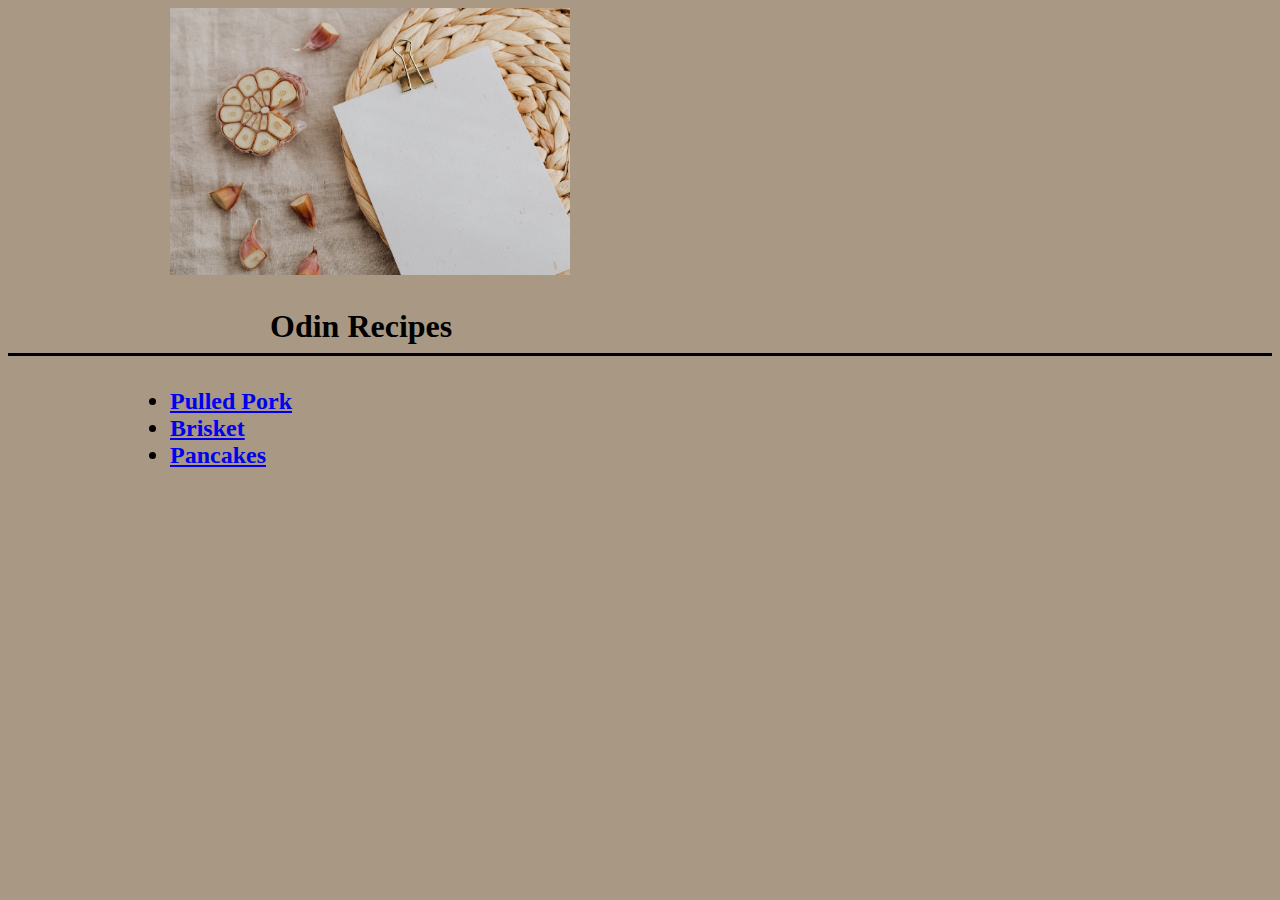
<file: index.html>
<!DOCTYPE html>
<html lang="en">
<head>
    <meta charset="UTF-8">
    <meta name="viewport" content="width=device-width, initial-scale=1.0">
    <link rel="stylesheet" href="./styles.css">
    <title>Odin Recipes</title>
</head>
<body>
    <img src="./images/recipe.jpeg" alt="blank paper on kitchen counter" height="auto" width="400px">
    <h1>Odin Recipes</h1>
    <ul>
        <li><a href="./recipes/pulledpork.html">Pulled Pork</a></li>
        <li><a href="./recipes/brisket.html">Brisket</a></li>
        <li><a href="./recipes/pancakes.html">Pancakes</a></li>
    </ul>
</body>
</html>
</file>
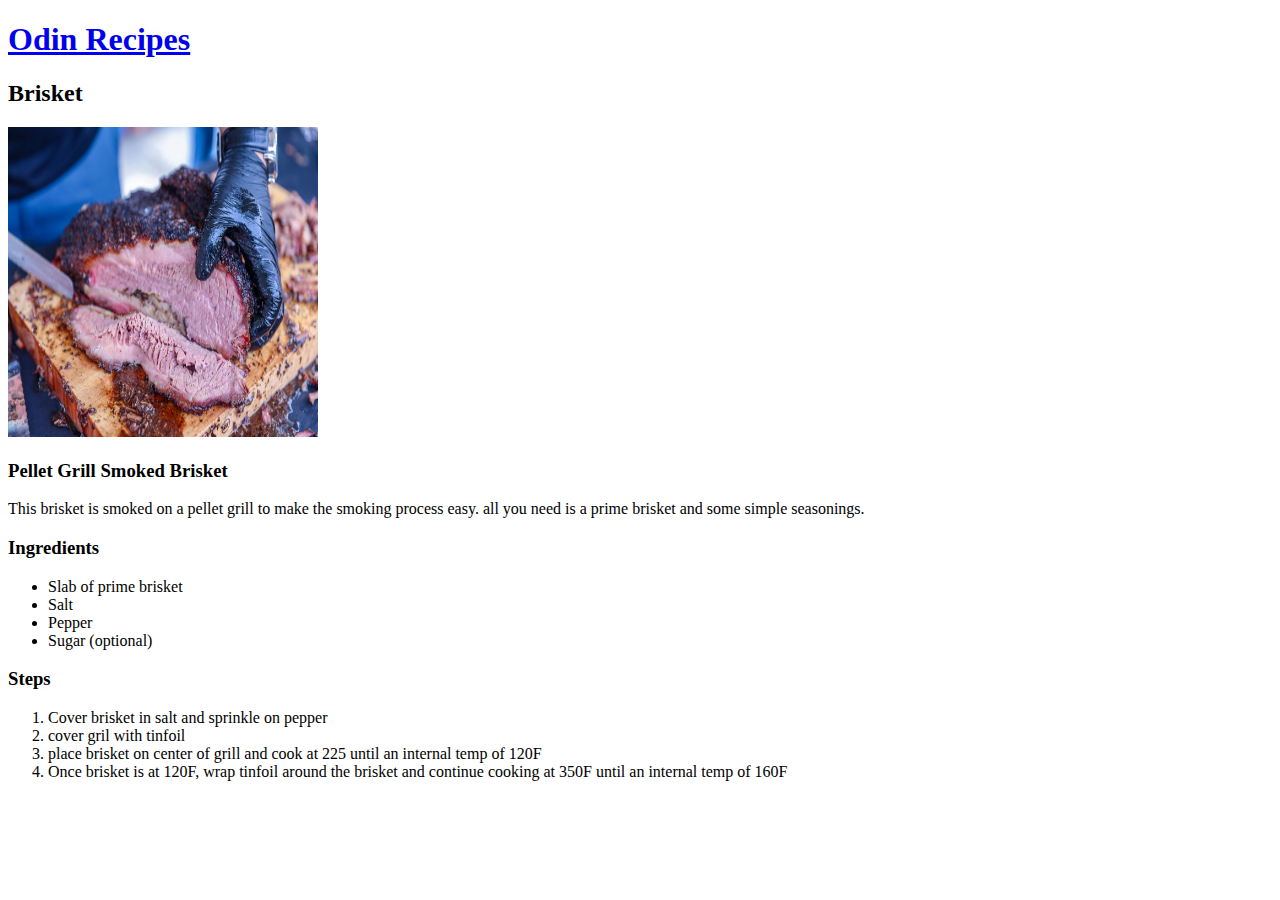
<file: recipes/brisket.html>
<!DOCTYPE html>
<html lang="en">
<head>
    <meta charset="UTF-8">
    <meta name="viewport" content="width=device-width, initial-scale=1.0">
    <title>Recipes:Smoked Brisket</title>
</head>
<body>
    <h1><a href="../index.html">Odin Recipes</a></h1>
    <h2>Brisket</h2>
    <img src="../images/brisket.jpeg" alt="pan of brisket" height="310" width="310">
    <h3>Pellet Grill Smoked Brisket</h3>
    <p>This brisket is smoked on a pellet grill to 
        make the smoking process easy. all you need 
        is a prime brisket and some simple seasonings.
    </p>
    <h3>Ingredients</h3>
    <ul>
        <li>Slab of prime brisket</li>
        <li>Salt</li>
        <li>Pepper</li>
        <li>Sugar (optional)</li>
    </ul>
    <h3>Steps</h3>
    <ol>
        <li>Cover brisket in salt and sprinkle on pepper</li>
        <li>cover gril with tinfoil</li>
        <li>place brisket on center of grill and cook at 225
            until an internal temp of 120F
        </li>
        <li>Once brisket is at 120F, wrap tinfoil around the 
            brisket and continue cooking at 350F until an internal
            temp of 160F
        </li>
    </ol>
</body>
</html>
</file>
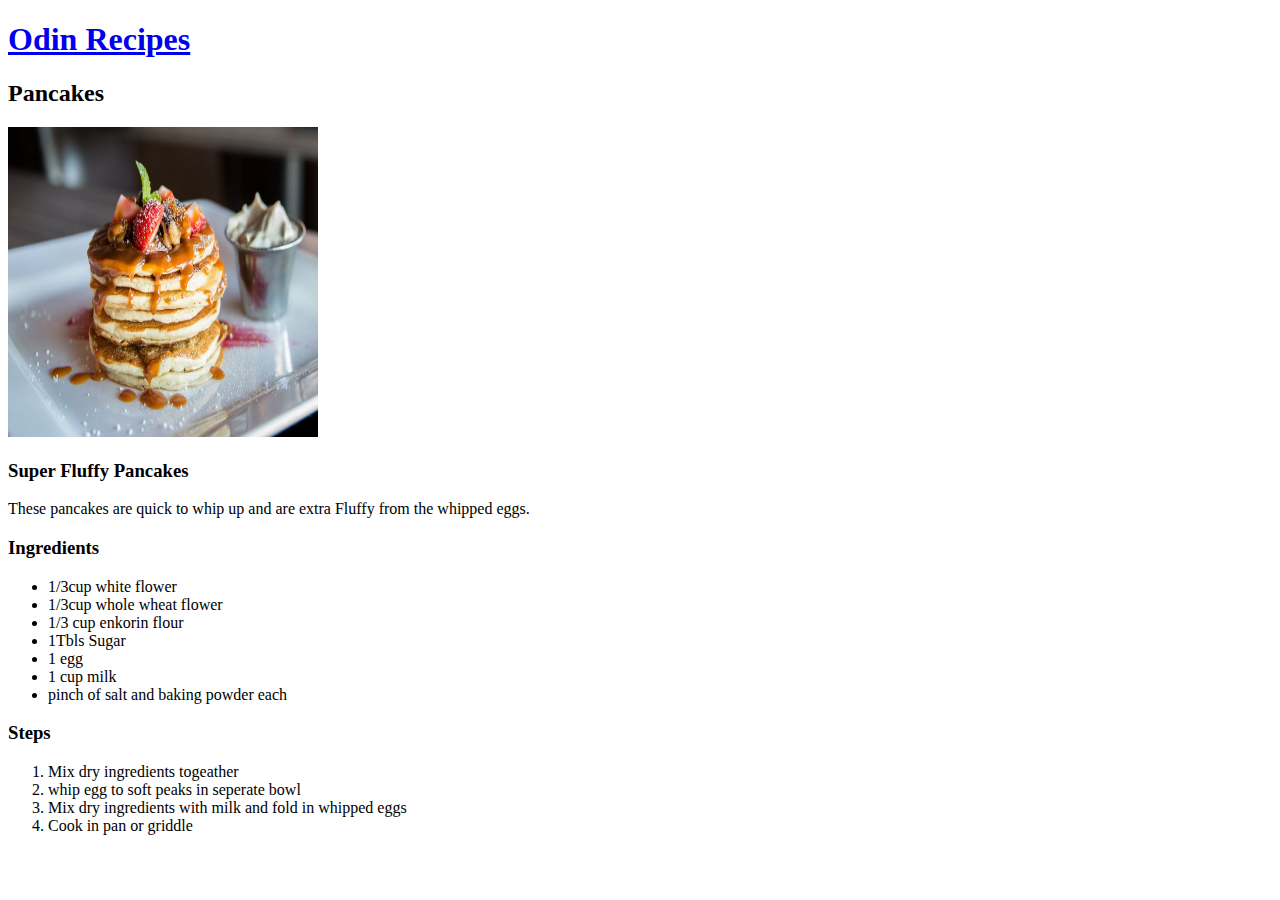
<file: recipes/pancakes.html>
<!DOCTYPE html>
<html lang="en">
<head>
    <meta charset="UTF-8">
    <meta name="viewport" content="width=device-width, initial-scale=1.0">
    <title>Recipes:Pancakes</title>
</head>
<body>
    <h1><a href="../index.html">Odin Recipes</a></h1>
    <h2>Pancakes</h2>
    <img src="../images/pancakes.jpeg" alt="Stack of pancakes" height="310" width="310">
    <h3>Super Fluffy Pancakes</h3>
    <p>These pancakes are quick to whip up and are extra Fluffy
        from the whipped eggs.
    </p>
    <h3>Ingredients</h3>
    <ul>
        <li>1/3cup white flower</li>
        <li>1/3cup whole wheat flower</li>
        <li>1/3 cup enkorin flour</li>
        <li>1Tbls Sugar</li>
        <li>1 egg</li>
        <li>1 cup milk</li>
        <li>pinch of salt and baking powder each</li>
    </ul>
    <h3>Steps</h3>
    <ol>
        <li>Mix dry ingredients togeather</li>
        <li>whip egg to soft peaks in seperate bowl</li>
        <li>Mix dry ingredients with milk and fold in whipped eggs</li>
        <li>Cook in pan or griddle</li>
    </ol>
</body>
</html>
</file>
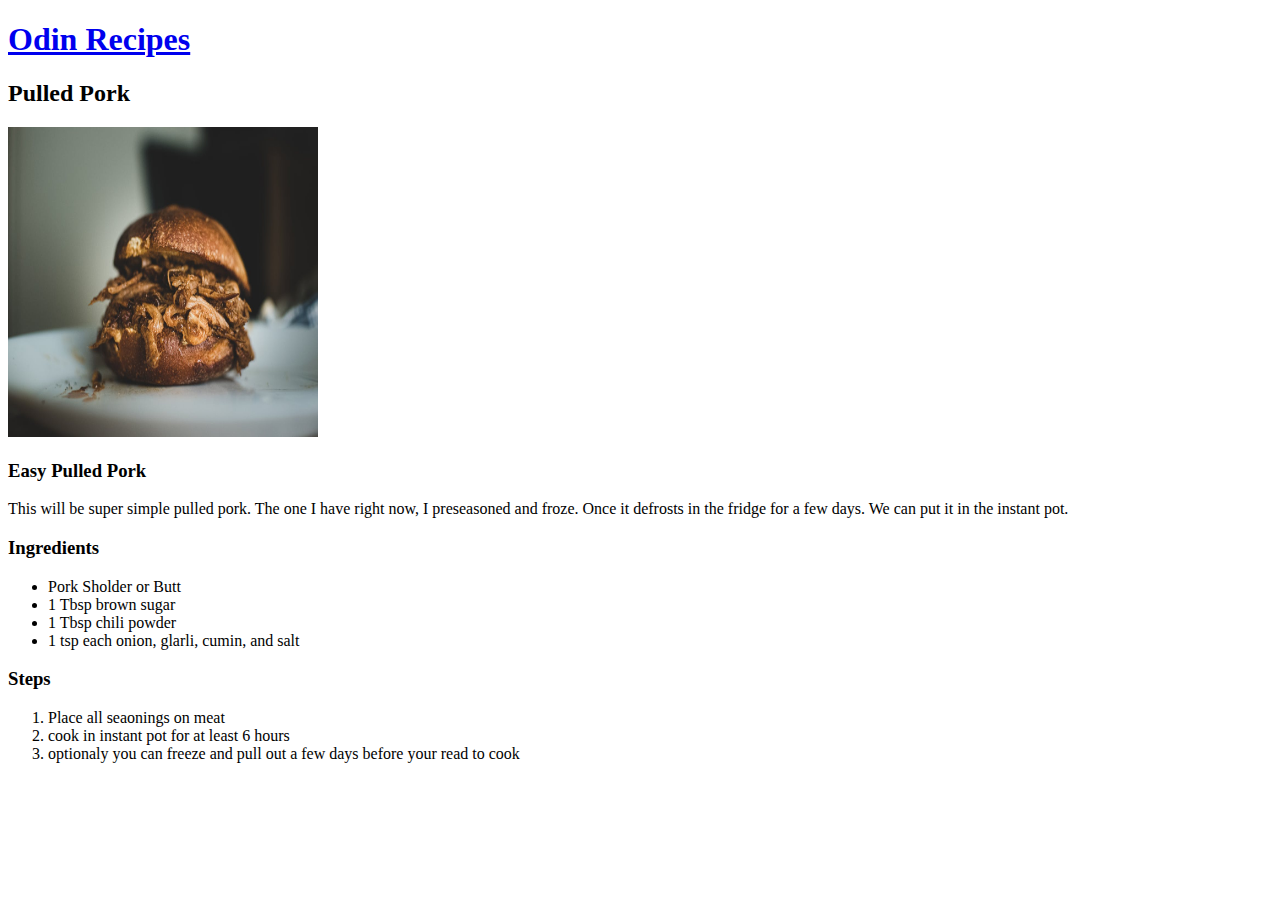
<file: recipes/pulledpork.html>
<!DOCTYPE html>
<html lang="en">
<head>
    <meta charset="UTF-8">
    <meta name="viewport" content="width=device-width, initial-scale=1.0">
    <title>Recipes: Pulled Pork</title>
</head>
<body>
    <h1><a href="../index.html">Odin Recipes</a></h1>
    <h2>Pulled Pork</h2>
    <img src="../images/pulledpork.jpeg" alt="pulled pork" height="310" width="310">
    <h3>Easy Pulled Pork</h3>
    <p>This will be super simple pulled pork. The one I have right now, I preseasoned and froze. Once it defrosts
        in the fridge for a few days. We can put it in the instant pot.
    </p>
    <h3>Ingredients</h3>
    <ul>
        <li>Pork Sholder or Butt</li>
        <li>1 Tbsp brown sugar</li>
        <li>1 Tbsp chili powder</li>
        <li>1 tsp each onion, glarli, cumin, and salt</li>
    </ul>
    <h3>Steps</h3>
    <ol>
        <li>Place all seaonings on meat</li>
        <li>cook in instant pot for at least 6 hours</li>
        <li>optionaly you can freeze and pull out a few days before your read to cook</li>
    </ol>
</body>
</html>
</file>
<file: styles.css>
body {
    background-color: #a5957ff5;
}

img {
    margin: 0px 162px;
}

h1 {
    padding: 8px 262px;
    border-bottom: solid;
}

ul {
    padding: 8px 162px;
    font-size: 24px;
    font-weight: bold;
}
</file>
